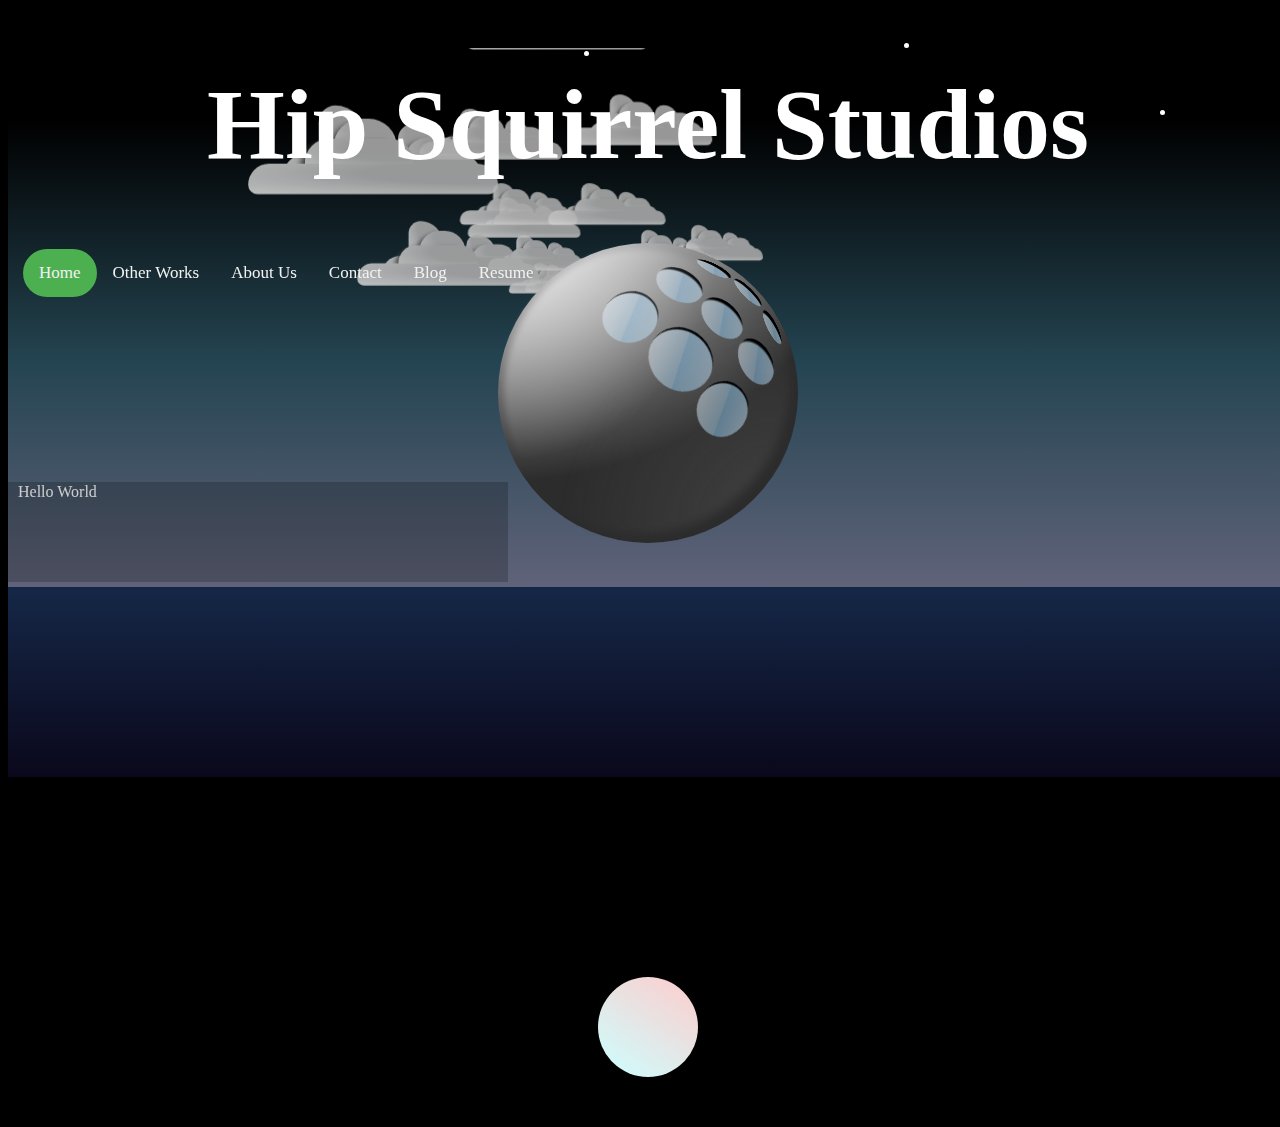
<file: index.html>
<!doctype html>
<html class="no-js" lang="en">
<head>
  <title>Hip Squirrel Studios</title>
<link rel="stylesheet" href="clouds.css">

<link rel="stylesheet" href="C:\Users\slwil\Downloads\bootstrap-4.5.0-dist\bootstrap-4.5.0-dist\css\bootstrap-grid.css">

  <link rel="stylesheet" href="Thing1.css">


<meta name="viewport" content="width=device-width, initial-scale=1, shrink-to-fit=no">

<style>
/*
.animation {
  width: 30px;
  height: 50px;
  position: relative;
  background-image: url("https://slwillson.files.wordpress.com/2019/03/image2-e1551643172470.jpg");
  animation-name: squirrel;
  animation-duration: 4s;
  animation-iteration-count: 1;
  animation-direction: alternate;
  background-size: contain;
  top: 150px;
  right: 10px;
  left: 60px;
  opacity: .7;
  margin: 0px;
}
*/
@keyframes squirrel {
  0%   {left:0px;}
  50%  {left:500px;}
  100% {left:200px;}

}

#div1 {

width: 500px;
height: 100px;
position: relative;
background-color: black;
opacity: .2;
bottom: 345px;
right:auto;
animation-name: squirrel;
animation-duration: 5s;

animation-fill-mode: forwards;


}

#div2 {
  padding-top: 15px;
  padding-right: 25px;
  padding-bottom: 15px;
  padding-left: 25px;
  margin-left: auto;
  margin-right: auto;
  font-family: "Times New Roman", Times, serif;
  overflow: visible;
}

</style>

<script>/* Toggle between adding and removing the "responsive" class to topnav when the user clicks on the icon */
function myFunction() {
  var x = document.getElementById("myTopnav");
  if (x.className === "topnav") {
    x.className += " responsive";
  } else {
    x.className = "topnav";
  }
}
</script>

</head>

<body class="container" class="container-fluid" class="container-sm" class="container-md" class="container-lg" class="container-xl">
  <header>
  <h1 class="container" class="container-fluid" class="container-sm" class="container-md" class="container-lg" class="container-xl">Hip Squirrel Studios</h1>

</header>


<div class="topnav" id="myTopnav" class="container" class="container-fluid" class="row" class="column-auto">
  <a href="index.html" class="active">Home</a>
  <a href="OtherWorks.html">Other Works</a>
  <a href="AboutMe.html">About Us</a>
  <a href="Contact.html">Contact</a>
  <a href="https://slwillson.wordpress.com/" target="_blank">Blog</a>
  <a href="https://linkedin.com/in/slwillson4/" target="_blank">Resume</a>
  <a href="javascript:void(0);" class="icon" onclick="myFunction()">
    <i class="fa fa-bars"></i>
  </a>
</div>

<div class="star-1 stars" class="container" class="container-fluid" class="container-sm" class="container-md" class="container-lg" class="container-xl"></div>
<div class="star-2 stars" class="container" class="container-fluid" class="container-sm" class="container-md" class="container-lg" class="container-xl"></div>
<div class="star-3 stars" class="container" class="container-fluid" class="container-sm" class="container-md" class="container-lg" class="container-xl"></div>
<section class="stage night sky"  class="container" class="container-fluid" class="container-sm" class="container-md" class="container-lg" class="container-xl">
  <figure class="meta">

    <figure class="balls">
      <figure class="r1 row">
        <span class="ball c1"></span>
        <span class="ball c2"></span>
        <span class="ball c3"></span>
      </figure>
      <figure class="r2 row">
        <span class="ball c1"></span>
        <span class="ball c2"></span>
        <span class="ball c3"></span>
      </figure>
      <figure class="r3 row">
        <span class="ball c1"></span>
        <span class="ball c2"></span>
        <span class="ball c3"></span>
      </figure>
    </figure>
  </figure>

    <div id='cloud1' class='cloud cloud1 container master'>
    <div class='cloud container minor front'>
      <div class='cloud contents front top'>&nbsp;</div>
      <div class='cloud contents front bottom'>&nbsp;</div>
    </div>
    <div class='cloud container minor main'>
      <div class='cloud contents main top'>&nbsp;</div>
      <div class='cloud contents main mid'>&nbsp;</div>
      <div class='cloud contents main bottom'>&nbsp;</div>
    </div>
    <div class='cloud contents body mid'>&nbsp;</div>
    <div class='cloud contents body bottom'>&nbsp;</div>
  </div>

  <div id="cloud2" class='cloud container master'>
    <div class='cloud container minor front'>
      <div class='cloud contents front top'>&nbsp;</div>
      <div class='cloud contents front bottom'>&nbsp;</div>
    </div>
    <div class='cloud container minor main'>
      <div class='cloud contents main top'>&nbsp;</div>
      <div class='cloud contents main mid'>&nbsp;</div>
      <div class='cloud contents main bottom'>&nbsp;</div>
    </div>
    <div class='cloud contents body mid'>&nbsp;</div>
    <div class='cloud contents body bottom'>&nbsp;</div>
  </div>

  <div id="cloud3" class='cloud container master'>
    <div class='cloud container minor front'>
      <div class='cloud contents front top'>&nbsp;</div>
      <div class='cloud contents front bottom'>&nbsp;</div>
    </div>
    <div class='cloud container minor main'>
      <div class='cloud contents main top'>&nbsp;</div>
      <div class='cloud contents main mid'>&nbsp;</div>
      <div class='cloud contents main bottom'>&nbsp;</div>
    </div>
    <div class='cloud contents body mid'>&nbsp;</div>
    <div class='cloud contents body bottom'>&nbsp;</div>
  </div>
  <div id="cloud4" class='cloud container master'>
    <div class='cloud container minor front'>
      <div class='cloud contents front top'>&nbsp;</div>
      <div class='cloud contents front bottom'>&nbsp;</div>
    </div>
    <div class='cloud container minor main'>
      <div class='cloud contents main top'>&nbsp;</div>
      <div class='cloud contents main mid'>&nbsp;</div>
      <div class='cloud contents main bottom'>&nbsp;</div>
    </div>
    <div class='cloud contents body mid'>&nbsp;</div>
    <div class='cloud contents body bottom'>&nbsp;</div>
  </div>
  <div id="cloud5" class='cloud container master'>
    <div class='cloud container minor front'>
      <div class='cloud contents front top'>&nbsp;</div>
      <div class='cloud contents front bottom'>&nbsp;</div>
    </div>
    <div class='cloud container minor main'>
      <div class='cloud contents main top'>&nbsp;</div>
      <div class='cloud contents main mid'>&nbsp;</div>
      <div class='cloud contents main bottom'>&nbsp;</div>
    </div>
    <div class='cloud contents body mid'>&nbsp;</div>
    <div class='cloud contents body bottom'>&nbsp;</div>
  </div>
  <div id="cloud6" class='cloud container master'>
    <div class='cloud container minor front'>
      <div class='cloud contents front top'>&nbsp;</div>
      <div class='cloud contents front bottom'>&nbsp;</div>
    </div>
    <div class='cloud container minor main'>
      <div class='cloud contents main top'>&nbsp;</div>
      <div class='cloud contents main mid'>&nbsp;</div>
      <div class='cloud contents main bottom'>&nbsp;</div>
    </div>
    <div class='cloud contents body mid'>&nbsp;</div>
    <div class='cloud contents body bottom'>&nbsp;</div>
  </div>
  <div id="cloud7" class='cloud container master'>
    <div class='cloud container minor front'>
      <div class='cloud contents front top'>&nbsp;</div>
      <div class='cloud contents front bottom'>&nbsp;</div>
    </div>
    <div class='cloud container minor main'>
      <div class='cloud contents main top'>&nbsp;</div>
      <div class='cloud contents main mid'>&nbsp;</div>
      <div class='cloud contents main bottom'>&nbsp;</div>
    </div>
    <div class='cloud contents body mid'>&nbsp;</div>
    <div class='cloud contents body bottom'>&nbsp;</div>
  </div>
  <div id="cloud8" class='cloud container master'>
    <div class='cloud container minor front'>
      <div class='cloud contents front top'>&nbsp;</div>
      <div class='cloud contents front bottom'>&nbsp;</div>
    </div>
    <div class='cloud container minor main'>
      <div class='cloud contents main top'>&nbsp;</div>
      <div class='cloud contents main mid'>&nbsp;</div>
      <div class='cloud contents main bottom'>&nbsp;</div>
    </div>
    <div class='cloud contents body mid'>&nbsp;</div>
    <div class='cloud contents body bottom'>&nbsp;</div>
  </div>
  <div id="cloud9" class='cloud container master'>
    <div class='cloud container minor front'>
      <div class='cloud contents front top'>&nbsp;</div>
      <div class='cloud contents front bottom'>&nbsp;</div>
    </div>
    <div class='cloud container minor main'>
      <div class='cloud contents main top'>&nbsp;</div>
      <div class='cloud contents main mid'>&nbsp;</div>
      <div class='cloud contents main bottom'>&nbsp;</div>
    </div>
    <div class='cloud contents body mid'>&nbsp;</div>
    <div class='cloud contents body bottom'>&nbsp;</div>
  </div>
  <div id="cloud10" class='cloud container master'>
    <div class='cloud container minor front'>
      <div class='cloud contents front top'>&nbsp;</div>
      <div class='cloud contents front bottom'>&nbsp;</div>
    </div>
    <div class='cloud container minor main'>
      <div class='cloud contents main top'>&nbsp;</div>
      <div class='cloud contents main mid'>&nbsp;</div>
      <div class='cloud contents main bottom'>&nbsp;</div>
    </div>
    <div class='cloud contents body mid'>&nbsp;</div>
    <div class='cloud contents body bottom'>&nbsp;</div>
  </div>
  <div id="cloud11" class='cloud container master'>
    <div class='cloud container minor front'>
      <div class='cloud contents front top'>&nbsp;</div>
      <div class='cloud contents front bottom'>&nbsp;</div>
    </div>
    <div class='cloud container minor main'>
      <div class='cloud contents main top'>&nbsp;</div>
      <div class='cloud contents main mid'>&nbsp;</div>
      <div class='cloud contents main bottom'>&nbsp;</div>
    </div>
    <div class='cloud contents body mid'>&nbsp;</div>
    <div class='cloud contents body bottom'>&nbsp;</div>
  </div>
  <div id="cloud12" class='cloud container master'>
    <div class='cloud container minor front'>
      <div class='cloud contents front top'>&nbsp;</div>
      <div class='cloud contents front bottom'>&nbsp;</div>
    </div>
    <div class='cloud container minor main'>
      <div class='cloud contents main top'>&nbsp;</div>
      <div class='cloud contents main mid'>&nbsp;</div>
      <div class='cloud contents main bottom'>&nbsp;</div>
    </div>
    <div class='cloud contents body mid'>&nbsp;</div>
    <div class='cloud contents body bottom'>&nbsp;</div>
  </div>
  <div id="cloud13" class='cloud container master'>
    <div class='cloud container minor front'>
      <div class='cloud contents front top'>&nbsp;</div>
      <div class='cloud contents front bottom'>&nbsp;</div>
    </div>
    <div class='cloud container minor main'>
      <div class='cloud contents main top'>&nbsp;</div>
      <div class='cloud contents main mid'>&nbsp;</div>
      <div class='cloud contents main bottom'>&nbsp;</div>
    </div>
    <div class='cloud contents body mid'>&nbsp;</div>
    <div class='cloud contents body bottom'>&nbsp;</div>
  </div>
  <div id="cloud14" class='cloud container master'>
    <div class='cloud container minor front'>
      <div class='cloud contents front top'>&nbsp;</div>
      <div class='cloud contents front bottom'>&nbsp;</div>
    </div>
    <div class='cloud container minor main'>
      <div class='cloud contents main top'>&nbsp;</div>
      <div class='cloud contents main mid'>&nbsp;</div>
      <div class='cloud contents main bottom'>&nbsp;</div>
    </div>
    <div class='cloud contents body mid'>&nbsp;</div>
    <div class='cloud contents body bottom'>&nbsp;</div>
  </div>
  <div id="cloud15" class='cloud container master'>
    <div class='cloud container minor front'>
      <div class='cloud contents front top'>&nbsp;</div>
      <div class='cloud contents front bottom'>&nbsp;</div>
    </div>
    <div class='cloud container minor main'>
      <div class='cloud contents main top'>&nbsp;</div>
      <div class='cloud contents main mid'>&nbsp;</div>
      <div class='cloud contents main bottom'>&nbsp;</div>
    </div>
    <div class='cloud contents body mid'>&nbsp;</div>
    <div class='cloud contents body bottom'>&nbsp;</div>
  </div>
  <div id="cloud16" class='cloud container master'>
    <div class='cloud container minor front'>
      <div class='cloud contents front top'>&nbsp;</div>
      <div class='cloud contents front bottom'>&nbsp;</div>
    </div>
    <div class='cloud container minor main'>
      <div class='cloud contents main top'>&nbsp;</div>
      <div class='cloud contents main mid'>&nbsp;</div>
      <div class='cloud contents main bottom'>&nbsp;</div>
    </div>
    <div class='cloud contents body mid'>&nbsp;</div>
    <div class='cloud contents body bottom'>&nbsp;</div>
  </div>
  <div id="cloud17" class='cloud container master'>
    <div class='cloud container minor front'>
      <div class='cloud contents front top'>&nbsp;</div>
      <div class='cloud contents front bottom'>&nbsp;</div>
    </div>
    <div class='cloud container minor main'>
      <div class='cloud contents main top'>&nbsp;</div>
      <div class='cloud contents main mid'>&nbsp;</div>
      <div class='cloud contents main bottom'>&nbsp;</div>
    </div>
    <div class='cloud contents body mid'>&nbsp;</div>
    <div class='cloud contents body bottom'>&nbsp;</div>
  </div>
  <div id="cloud18" class='cloud container master'>
    <div class='cloud container minor front'>
      <div class='cloud contents front top'>&nbsp;</div>
      <div class='cloud contents front bottom'>&nbsp;</div>
    </div>
    <div class='cloud container minor main'>
      <div class='cloud contents main top'>&nbsp;</div>
      <div class='cloud contents main mid'>&nbsp;</div>
      <div class='cloud contents main bottom'>&nbsp;</div>
    </div>
    <div class='cloud contents body mid'>&nbsp;</div>
    <div class='cloud contents body bottom'>&nbsp;</div>
  </div>
  <div id="cloud19" class='cloud container master'>
    <div class='cloud container minor front'>
      <div class='cloud contents front top'>&nbsp;</div>
      <div class='cloud contents front bottom'>&nbsp;</div>
    </div>
    <div class='cloud container minor main'>
      <div class='cloud contents main top'>&nbsp;</div>
      <div class='cloud contents main mid'>&nbsp;</div>
      <div class='cloud contents main bottom'>&nbsp;</div>
    </div>
    <div class='cloud contents body mid'>&nbsp;</div>
    <div class='cloud contents body bottom'>&nbsp;</div>
  </div>
  <div id='cloud21' class='cloud cloud1 container master'>
    <div class='cloud container minor front'>
      <div class='cloud contents front top'>&nbsp;</div>
      <div class='cloud contents front bottom'>&nbsp;</div>
    </div>
    <div class='cloud container minor main'>
      <div class='cloud contents main top'>&nbsp;</div>
      <div class='cloud contents main mid'>&nbsp;</div>
      <div class='cloud contents main bottom'>&nbsp;</div>
    </div>
    <div class='cloud contents body mid'>&nbsp;</div>
    <div class='cloud contents body bottom'>&nbsp;</div>
  </div>

  <div id="cloud22" class='cloud container master'>
    <div class='cloud container minor front'>
      <div class='cloud contents front top'>&nbsp;</div>
      <div class='cloud contents front bottom'>&nbsp;</div>
    </div>
    <div class='cloud container minor main'>
      <div class='cloud contents main top'>&nbsp;</div>
      <div class='cloud contents main mid'>&nbsp;</div>
      <div class='cloud contents main bottom'>&nbsp;</div>
    </div>
    <div class='cloud contents body mid'>&nbsp;</div>
    <div class='cloud contents body bottom'>&nbsp;</div>
  </div>

  <div id="cloud23" class='cloud container master'>
    <div class='cloud container minor front'>
      <div class='cloud contents front top'>&nbsp;</div>
      <div class='cloud contents front bottom'>&nbsp;</div>
    </div>
    <div class='cloud container minor main'>
      <div class='cloud contents main top'>&nbsp;</div>
      <div class='cloud contents main mid'>&nbsp;</div>
      <div class='cloud contents main bottom'>&nbsp;</div>
    </div>
    <div class='cloud contents body mid'>&nbsp;</div>
    <div class='cloud contents body bottom'>&nbsp;</div>
  </div>
  <div id="cloud24" class='cloud container master'>
    <div class='cloud container minor front'>
      <div class='cloud contents front top'>&nbsp;</div>
      <div class='cloud contents front bottom'>&nbsp;</div>
    </div>
    <div class='cloud container minor main'>
      <div class='cloud contents main top'>&nbsp;</div>
      <div class='cloud contents main mid'>&nbsp;</div>
      <div class='cloud contents main bottom'>&nbsp;</div>
    </div>
    <div class='cloud contents body mid'>&nbsp;</div>
    <div class='cloud contents body bottom'>&nbsp;</div>
  </div>
  <div id="cloud25" class='cloud container master'>
    <div class='cloud container minor front'>
      <div class='cloud contents front top'>&nbsp;</div>
      <div class='cloud contents front bottom'>&nbsp;</div>
    </div>
    <div class='cloud container minor main'>
      <div class='cloud contents main top'>&nbsp;</div>
      <div class='cloud contents main mid'>&nbsp;</div>
      <div class='cloud contents main bottom'>&nbsp;</div>
    </div>
    <div class='cloud contents body mid'>&nbsp;</div>
    <div class='cloud contents body bottom'>&nbsp;</div>
  </div>
  <div id="cloud26" class='cloud container master'>
    <div class='cloud container minor front'>
      <div class='cloud contents front top'>&nbsp;</div>
      <div class='cloud contents front bottom'>&nbsp;</div>
    </div>
    <div class='cloud container minor main'>
      <div class='cloud contents main top'>&nbsp;</div>
      <div class='cloud contents main mid'>&nbsp;</div>
      <div class='cloud contents main bottom'>&nbsp;</div>
    </div>
    <div class='cloud contents body mid'>&nbsp;</div>
    <div class='cloud contents body bottom'>&nbsp;</div>
  </div>
  <div id="cloud27" class='cloud container master'>
    <div class='cloud container minor front'>
      <div class='cloud contents front top'>&nbsp;</div>
      <div class='cloud contents front bottom'>&nbsp;</div>
    </div>
    <div class='cloud container minor main'>
      <div class='cloud contents main top'>&nbsp;</div>
      <div class='cloud contents main mid'>&nbsp;</div>
      <div class='cloud contents main bottom'>&nbsp;</div>
    </div>
    <div class='cloud contents body mid'>&nbsp;</div>
    <div class='cloud contents body bottom'>&nbsp;</div>
  </div>
  <div id="cloud28" class='cloud container master'>
    <div class='cloud container minor front'>
      <div class='cloud contents front top'>&nbsp;</div>
      <div class='cloud contents front bottom'>&nbsp;</div>
    </div>
    <div class='cloud container minor main'>
      <div class='cloud contents main top'>&nbsp;</div>
      <div class='cloud contents main mid'>&nbsp;</div>
      <div class='cloud contents main bottom'>&nbsp;</div>
    </div>
    <div class='cloud contents body mid'>&nbsp;</div>
    <div class='cloud contents body bottom'>&nbsp;</div>
  </div>
  <div id="cloud29" class='cloud container master'>
    <div class='cloud container minor front'>
      <div class='cloud contents front top'>&nbsp;</div>
      <div class='cloud contents front bottom'>&nbsp;</div>
    </div>
    <div class='cloud container minor main'>
      <div class='cloud contents main top'>&nbsp;</div>
      <div class='cloud contents main mid'>&nbsp;</div>
      <div class='cloud contents main bottom'>&nbsp;</div>
    </div>
    <div class='cloud contents body mid'>&nbsp;</div>
    <div class='cloud contents body bottom'>&nbsp;</div>
  </div>
  <div id="cloud20" class='cloud container master'>
    <div class='cloud container minor front'>
      <div class='cloud contents front top'>&nbsp;</div>
      <div class='cloud contents front bottom'>&nbsp;</div>
    </div>
    <div class='cloud container minor main'>
      <div class='cloud contents main top'>&nbsp;</div>
      <div class='cloud contents main mid'>&nbsp;</div>
      <div class='cloud contents main bottom'>&nbsp;</div>
    </div>
    <div class='cloud contents body mid'>&nbsp;</div>
    <div class='cloud contents body bottom'>&nbsp;</div>
  </div>
</section>
<p class="ontop">Hello World</p>
<div id="div1"></div>


<div id="ball" class="container" class="container-fluid" class="container-sm" class="container-md" class="container-lg" class="container-xl"></div>




<script src="https://code.jquery.com/jquery-3.5.1.slim.min.js" integrity="sha384-DfXdz2htPH0lsSSs5nCTpuj/zy4C+OGpamoFVy38MVBnE+IbbVYUew+OrCXaRkfj" crossorigin="anonymous"></script>
<script src="https://cdn.jsdelivr.net/npm/popper.js@1.16.0/dist/umd/popper.min.js" integrity="sha384-Q6E9RHvbIyZFJoft+2mJbHaEWldlvI9IOYy5n3zV9zzTtmI3UksdQRVvoxMfooAo" crossorigin="anonymous"></script>
<script src="https://stackpath.bootstrapcdn.com/bootstrap/4.5.0/js/bootstrap.min.js" integrity="sha384-OgVRvuATP1z7JjHLkuOU7Xw704+h835Lr+6QL9UvYjZE3Ipu6Tp75j7Bh/kR0JKI" crossorigin="anonymous"></script>

</body>
</html>
</file>
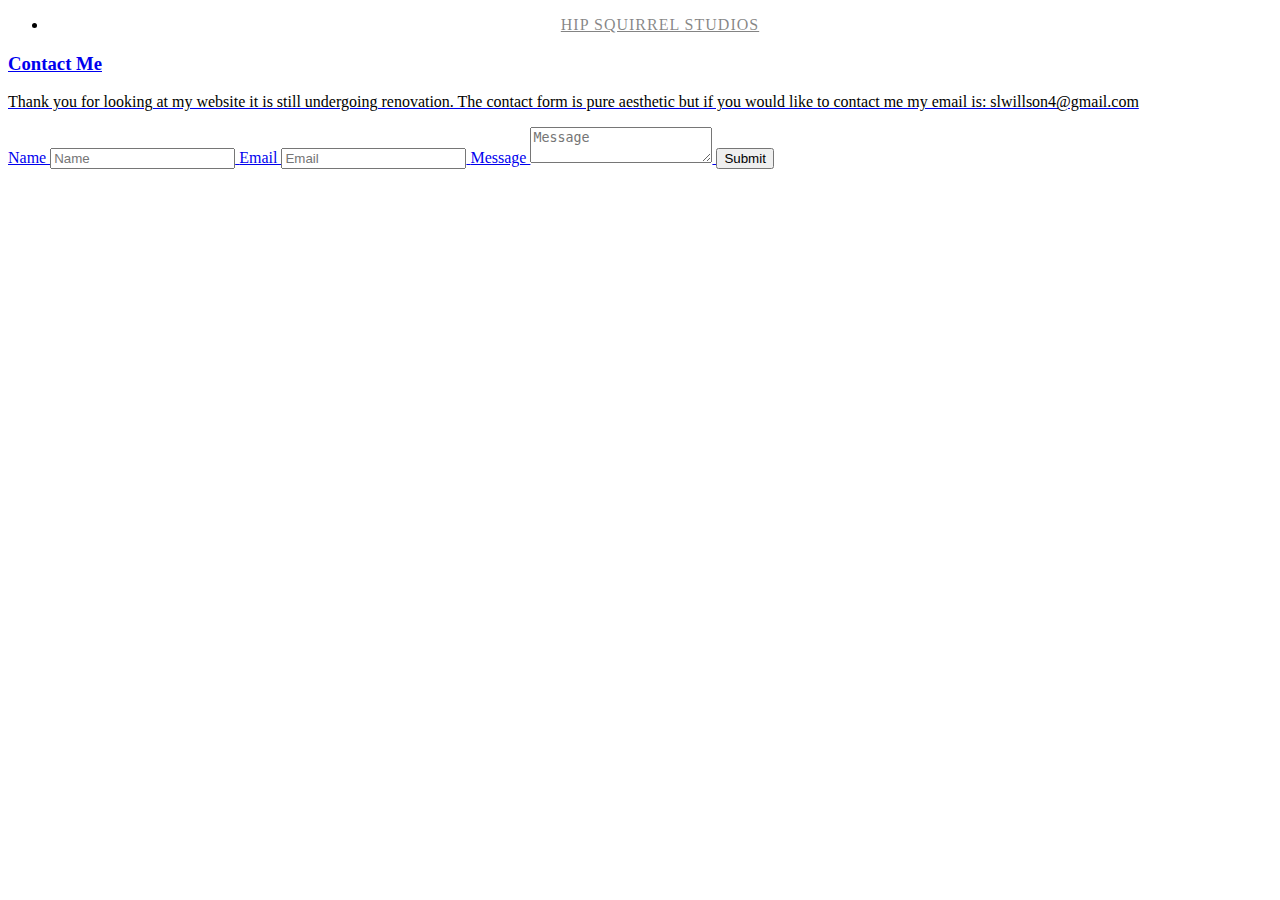
<file: Contact.html>
<!doctype html>
<html class="no-js" lang="en">
  <head>
    <title>Hip Squirrel Studios</title>
    <meta charset="utf-8" />
    <meta name="viewport" content="width=device-width, initial-scale=1.0" />
    <title>Hip Squirrel Studios</title>
   <link rel="stylesheet"
      href="https://dhbhdrzi4tiry.cloudfront.net/cdn/sites/foundation.min.css">

    <!--internale stylesheets-->
    <style>
      .menu-hover-lines {
  text-align: center;
  text-transform: uppercase;
  font-weight: 500;
  letter-spacing: 1px;
  transition: all 0.35s ease;
}
.menu-hover-lines li a {
  padding: 0.75rem 0;
  color: rgba(10, 10, 10, 0.5);
  position: relative;
  margin-left: 1rem;
}
.menu-hover-lines li:first-child a {
  margin-left: 0;
}
.menu-hover-lines li.active > a {
  background-color: transparent;
}
.menu-hover-lines a:before,
.menu-hover-lines a::after {
  height: 3px;
  position: absolute;
  content: '';
  transition: all 0.35s ease;
  background-color: #1779ba;
  width: 0;
}
.menu-hover-lines a::before {
  top: 0;
  left: 0;
}
.menu-hover-lines a::after {
  bottom: 0;
  right: 0;
}
.menu-hover-lines a:hover,
.menu-hover-lines li.active > a {
  color: #0a0a0a;
  transition: all 0.35s ease;
}
.menu-hover-lines a:hover::before,
.menu-hover-lines .active a::before,
.menu-hover-lines a:hover::after,
.menu-hover-lines .active a::after {
  width: 100%;
}
p {
  color: black;
}

.animation {
  width: 30px;
  height: 50px;
  position: relative;
  background-image: url("https://slwillson.files.wordpress.com/2019/03/image2-e1551643172470.jpg");
  animation-name: example;
  animation-duration: 4s;
  animation-iteration-count: infinite;
  animation-direction: alternate;
  background-size: contain;
  top: 150px;
  right: 10px;
  /* left: 60px; */
  opacity: .6;
  margin: 0px;
}

@keyframes example {
  0%   {left:0px;}
  50%  {left:200px;}
  100% {left:0px;}
}

    </style>
<!-- end of internal style sheets-->
  </head>
  <body>

    <!-- Start Top Bar -->
    <div class="top-bar">
      <div class="top-bar-left">
        <ul class="menu menu-hover-lines">
          <li><a href="index.html">Hip Squirrel Studios</li>
        </ul>
      </div>
      <div class="top-bar-right">
        <!-- <ul class="menu menu-hover-lines">
          <li><a href="Contact.html">Contact</a></li>
          <li><a href="CaseStudies.html">Case Studies</a></li>
          <li><a href="OtherWorks.html">Other Works</a></li>
          <li><a href="AboutMe.html">About me</a></li>
        </ul> -->
      </div>
    </div>
    <!-- End Top Bar -->
     <!-- Begin PHP -->
<!--<main>
    <form method="post" action="contactform.php">
        <label>Name:</label>
        <input name="sender">
        <label>Email address:</label>
        <input name="senderEmail">
        <label>Message:</label>
        <textarea rows="5" cols="20" name="message"></textarea>
        <input type="submit" name="submit">
    </form>
 </main>  -->
     <!-- End PHP -->
<div class="background">
  <div class="row">
    <div class="medium-6 columns">
<h3>Contact Me</h3>
<p>Thank you for looking at my website it is still undergoing renovation. The contact form is pure aesthetic but if you would like to contact me my email is: slwillson4@gmail.com</p>
    </div>
        <div class="medium-6 columns">
           <!-- Begin PHP -->
          <?php require 'contactform.php';
#Use require when file is required
#Use include when the file is not required and application should continue when file is not found.
?>

<form class="contact-form" action="contactform.php" method="post">
<label>Name
<input type="text" placeholder="Name">
</label>
<label>Email
<input type="text" placeholder="Email">
</label>
<label>
Message
<textarea placeholder="Message"></textarea>
</label>
<input type="submit" class="button expanded" value="Submit">
</form>

           <!-- End PHP -->
        </div>
    </div>
</div>
<script src="https://code.jquery.com/jquery-2.1.4.min.js"></script>
<script src="https://dhbhdrzi4tiry.cloudfront.net/cdn/sites/foundation.js"></script>
<script>
      $(document).foundation();
    </script>
    <div id="div1">
    </div>

  </body>
</html>
</file>
<file: clouds.css>
body {
  background: black;
  height: 100%;
  width: 100%;
}

.stage {
  position: absolute;
  top: 0px;
  left: 0px;
  margin: 0px;
  padding: 0px;
  width: 100%;
  height: 100%;
  -webkit-perspective: 700px;
  -webkit-perspective-origin: 50% 50%;
  margin: 0 auto;
  background: -webkit-linear-gradient(90deg, #606379, #244451 10%, #000000 70%);
}

@-webkit-keyframes metaball {
  0% {
    -webkit-transform: translate3d(0%, 65%, 0px);
  }
  50% {
    -webkit-transform: translate3d(0%, 70%, 0px);
  }
  100% {
    -webkit-transform: translate3d(0%, 65%, 0px);
  }
}
.meta {
  position: relative;
  top: 0px;
  left: 0px;
  margin: 0px;
  padding: 0px;
  /*background: -webkit-radial-gradient(
      2% -54%, circle cover,
      #fcfcfc,
      #efeff1 73%,
      #3c3c3c 100%);*/
  background: -webkit-radial-gradient(2% -54%, circle cover, #fcfcfc 22%, #efeff1 22%, #2c2c2c 73%);
  height: 300px;
  width: 300px;
  border-radius: 50%;
  margin: 0px auto;
  -webkit-transform: translate3d(0%, 65%, 0px);
  z-index: -100;
  -webkit-animation: metaball 15s ease-in-out infinite;
}
.meta:before {
  content: "";
  position: absolute;
  bottom: 3%;
  right: 3%;
  width: 100%;
  height: 100%;
  border-radius: 50%;
  background: -webkit-radial-gradient(100% 100%, circle cover, rgba(127, 127, 127, 0.25), rgba(127, 127, 127, 0.2) 14%, rgba(127, 127, 127, 0) 54%);
  -webkit-filter: blur(5px);
}
.meta:after {
  content: "";
  position: absolute;
  top: 2%;
  left: 2%;
  width: 90%;
  height: 95%;
  border-radius: 50%;
  background: -webkit-radial-gradient(0% 0%, circle cover, rgba(255, 255, 255, 0.5), rgba(255, 255, 255, 0.5) 14%, rgba(255, 255, 255, 0) 54%);
  -webkit-filter: blur(3px);
}
.meta .balls {
  position: absolute;
  top: 0px;
  left: 0px;
  margin: 0px;
  padding: 0px;
  width: 50%;
  height: 50%;
  -webkit-transform-origin: 75px 150px;
  -webkit-transform: translate3d(75px, 0px, 0) rotate3d(0, 0, 1, 45deg);
}
.meta .balls .row {
  width: 100%;
  height: 31.5%;
  top: 0px;
  left: 0px;
  margin: 0px;
  padding: 0px;
  margin-bottom: 2.75%;
}
.meta .balls .row:last-child {
  margin: 0px;
}
.meta .balls .ball {
  display: inline-block;
  background: -webkit-linear-gradient(25deg, rgba(235, 241, 246, 0.5) 0%, rgba(171, 211, 238, 0.5) 50%, rgba(137, 195, 235, 0.5) 51%, rgba(213, 235, 251, 0.5) 100%);
  height: 100%;
  width: 31.5%;
  margin: 0px;
  border-radius: 50%;
}
.meta .balls .ball:after {
  content: "";
  position: absolute;
  top: 0;
  left: 0;
  width: 99%;
  height: 99%;
  border-radius: 50%;
  background: -webkit-radial-gradient(52% 55%, circle cover, rgba(255, 255, 255, 0) 66%, black 69%);
}
.meta .balls .r1 {
  -webkit-transform: scale3d(0.8, 0.8, 1) translate3d(0px, -10px, 0px);
}
.meta .balls .r1 .ball:after {
  content: "";
  position: absolute;
  top: 0;
  left: 0;
  width: 99%;
  height: 99%;
  border-radius: 50%;
  background: -webkit-radial-gradient(52% 86%, circle cover, rgba(255, 255, 255, 0) 55%, black 63%);
}
.meta .balls .r1 .c1 {
  -webkit-transform: rotate3d(90, -30, 0, -75deg);
}
.meta .balls .r1 .c2 {
  -webkit-transform: rotate3d(90, 0, 0, -75deg) translate3d(0px, -35px, 0px);
}
.meta .balls .r1 .c3 {
  -webkit-transform: rotate3d(90, 30, 0, -75deg);
}
.meta .balls .r2 {
  -webkit-transform: scale3d(1.05, 1.05, 1) translate3d(0, -22px, 0);
}
.meta .balls .r2 .ball:after {
  content: "";
  position: absolute;
  top: 0;
  left: 0;
  width: 99%;
  height: 99%;
  border-radius: 50%;
  background: -webkit-radial-gradient(55% 68%, circle cover, rgba(255, 255, 255, 0) 63%, black 70%);
}
.meta .balls .r2 .c1 {
  -webkit-transform: rotate3d(90, -30, 0, -50deg);
}
.meta .balls .r2 .c2 {
  -webkit-transform: rotate3d(90, 0, 0, -50deg) translate3d(0px, -10px, 0px);
}
.meta .balls .r2 .c3 {
  -webkit-transform: rotate3d(90, 30, 0, -50deg);
}
.meta .balls .r3 {
  -webkit-transform: scale3d(1.2, 1.2, 1) translate3d(0, -15px, 0);
}
.meta .balls .r3 .c1 {
  -webkit-transform: rotate3d(45, -90, 0, -25deg) translate3d(-4px, 0, 0);
}
.meta .balls .r3 .c2 {
  -webkit-transform: rotate3d(90, 0, 0, -25deg) translate3d(0px, -5px, 0px) scale3d(1.2, 1.2, 1);
}
.meta .balls .r3 .c3 {
  -webkit-transform: rotate3d(45, 90, 0, -25deg) translate3d(2px, 0, 0);
}

.sky {
  position: relative;
  background-color: #2b81af;
  overflow: hidden;
  margin: 0;
  padding: 0;
  width: 100%;
  height: 729px;
  z-index: -999999;
  -webkit-perspective: 333px;
  -webkit-perspective-origin: 50% 66%;
}

.day.sky {
  background-image: -moz-linear-gradient(100% 100% 90deg, #d5d7ef, #6dcff6 10%, #2b81af 70%);
  background-image: -webkit-gradient(linear, 0% 100%, 0% 0%, from(#d5d7ef), color-stop(10%, #6dcff6), color-stop(70%, #2b81af));
}

.night.sky {
  background-color: #0a081c;
  background-image: -moz-linear-gradient(100% 100% 90deg, #606379, #244451 9%, #000000 70%);
  background-image: -webkit-linear-gradient(top, black 10%, #244451 43%, #606379 74%, #152747 66%, #0a081c 100%);
}

div.cloud {
  margin: 0;
  padding: 0;
  border: 0;
  outline: 0;
}
div.cloud.contents {
  background-color: #fff;
  position: relative;
  border-radius: 55px 30px 0 0;
  -moz-border-radius: 55px 30px 0 0;
  -webkit-border-top-left-radius: 55px;
  -webkit-border-top-right-radius: 30px;
  -webkit-border-bottom-left-radius: 0;
  -webkit-border-bottom-right-radius: 0;
  -moz-box-shadow: 7px 7px 11px #3c3c3c;
  -webkit-box-shadow: 7px 7px 11px #3c3c3c;
}
div.cloud.top, div.cloud.container.minor.main .top {
  height: 76px;
  width: 65px;
  -moz-box-shadow: 0 0 0 0;
  -webkit-box-shadow: 0 0 0 0;
  box-shadow: 0 0 0 0;
}
div.cloud.mid, div.cloud.container.minor.main .mid {
  height: 50px;
  width: 75px;
}
div.cloud.bottom, div.cloud.container.minor.main .bottom {
  height: 56px;
  width: 100px;
  -moz-border-radius: 55px 55px 25px 25px;
  border-radius: 55px 55px 25px 25px;
  -webkit-border-top-left-radius: 55px;
  -webkit-border-top-right-radius: 55px;
  -webkit-border-bottom-left-radius: 25px;
  -webkit-border-bottom-right-radius: 25px;
  -moz-box-shadow: 7px 7px 11px #3c3c3c;
  -webkit-box-shadow: 7px 7px 11px #3c3c3c;
  box-shadow: 7px 7px 11px #3c3c3c;
}
div.cloud.container {
  background-color: transparent;
  position: relative;
}
div.cloud.container.master {
  height: 200px;
  width: 400px;
  position: absolute !important;
  -webkit-transform: rotateX(180deg) rotateY(180deg);
  opacity: 0.9;
}
div.cloud.container.minor {
  /* CLOUD FRONT */
  /* CLOUD MAIN */
}
div.cloud.container.minor.front {
  height: 75px;
  width: 100px;
  top: 25px;
  left: 50px;
}
div.cloud.container.minor.front .top {
  top: 8px;
  left: 45px;
}
div.cloud.container.minor.front .bottom {
  top: -47px;
  left: 0px;
}
div.cloud.container.minor.main {
  height: 100px;
  width: 200px;
  top: -75px;
  left: 127px;
}
div.cloud.container.minor.main .top {
  top: 3px;
  left: 85px;
  width: 75px;
}
div.cloud.container.minor.main .mid {
  left: 35px;
  top: -52px;
  width: 101px;
  -moz-border-radius: 55px 45px 0 0;
  border-radius: 45px 45px 0 0;
  -webkit-border-top-left-radius: 45px;
  -webkit-border-top-right-radius: 45px;
  -webkit-border-bottom-left-radius: 0;
  -webkit-border-bottom-right-radius: 0;
}
div.cloud.container.minor.main .bottom {
  left: 8px;
  top: -70px;
  width: 174px;
  z-index: 25;
}
div.cloud.body.mid, div.cloud.container.minor.main .body.mid {
  height: 38px;
  width: 320px;
  top: -95px;
  left: 25px;
  -moz-border-radius: 55px 55px 0 0;
  border-radius: 49px 49px 0 0;
  -webkit-border-top-left-radius: 49px;
  -webkit-border-top-right-radius: 49px;
  -webkit-border-bottom-left-radius: 0;
  -webkit-border-bottom-right-radius: 0;
  -moz-box-shadow: 0 0 0 0;
  -webkit-box-shadow: 0 0 0 0;
  box-shadow: 0 0 0 0;
}
div.cloud.body.bottom, div.cloud.container.minor.main .body.bottom {
  height: 49px;
  width: 400px;
  top: -117px;
  left: 0px;
  -moz-box-shadow: 0 0 0 0;
  -webkit-box-shadow: 0 0 0 0;
  box-shadow: 0 0 0 0;
  z-index: 30;
}

.day div.cloud.contents {
  background: -moz-radial-gradient(35px 15px, white 35%, lightGrey) repeat scroll 0 0 transparent;
  background: -webkit-gradient(radial, 6% 31%, 43, 29% 11%, 195.5, from(white), to(lightGrey));
}
.day div.cloud.body.bottom, .day div.cloud.container.minor.main .body.bottom, div.cloud.container.minor.main .day .body.bottom {
  background-image: -moz-linear-gradient(100% 100% 90deg, #3c3c3c, #c3c3c3 15%, #ffffff 40%);
  background-image: -webkit-gradient(linear, 0% 0%, 0% 100%, from(rgba(255, 255, 255, 0)), to(#c3c3c3)), -webkit-gradient(radial, 21% 43, 47, 20 20, 398.5, from(white), to(lightGrey));
}

.night div.cloud.contents {
  background: -moz-radial-gradient(35px 15px, darkGrey 35%, lightGrey) repeat scroll 0 0 transparent;
  background: -webkit-radial-gradient(35px 15px, darkGrey 35%, lightGrey) repeat scroll 0 0 transparent;
}
.night div.cloud.body.bottom, .night div.cloud.container.minor.main .body.bottom, div.cloud.container.minor.main .night .body.bottom {
  background-image: -moz-linear-gradient(100% 100% 90deg, #c3c3c3, #777 15%, #3c3c3c 40%);
  background-image: -webkit-linear-gradient(100% 100% 90deg, #c3c3c3, #777 15%, #3c3c3c 40%);
}

#cloud1 {
  -webkit-transform: translate3d(0px, -500px, 100px) rotateY(180deg);
  z-index: 100;
  animation-delay: 11s;
  -webkit-animation: cloud1 40s ease-out infinite;
}

@-webkit-keyframes cloud1 {
  from {
    -webkit-transform: translate3d(-1200px, -500px, 100px) rotateY(180deg);
  }
  to {
    -webkit-transform: translate3d(2400px, -500px, 250px) rotateY(180deg);
  }
}
#cloud2 {
  -webkit-transform: translate3d(0px, -500px, -200px) rotateY(180deg);
  z-index: -200;
  animation-delay: 14s;
  -webkit-animation: cloud2 40s ease-out infinite;
}

@-webkit-keyframes cloud2 {
  from {
    -webkit-transform: translate3d(-1200px, -500px, -200px) rotateY(180deg);
  }
  to {
    -webkit-transform: translate3d(2400px, -500px, -500px) rotateY(180deg);
  }
}
#cloud3 {
  -webkit-transform: translate3d(0px, -500px, -400px) rotateY(180deg);
  z-index: -400;
  animation-delay: 4s;
  -webkit-animation: cloud3 40s ease-out infinite;
}

@-webkit-keyframes cloud3 {
  from {
    -webkit-transform: translate3d(-1200px, -500px, -400px) rotateY(180deg);
  }
  to {
    -webkit-transform: translate3d(2400px, -500px, -1000px) rotateY(180deg);
  }
}
#cloud4 {
  -webkit-transform: translate3d(0px, -1000px, -600px) rotateY(180deg);
  z-index: -600;
  animation-delay: 7s;
  -webkit-animation: cloud4 60s ease-out infinite;
}

@-webkit-keyframes cloud4 {
  from {
    -webkit-transform: translate3d(-1800px, -1000px, -600px) rotateY(180deg);
  }
  to {
    -webkit-transform: translate3d(3600px, -1000px, -1500px) rotateY(180deg);
  }
}
#cloud5 {
  -webkit-transform: translate3d(0px, -1000px, -800px) rotateY(180deg);
  z-index: -800;
  animation-delay: 13s;
  -webkit-animation: cloud5 80s ease-out infinite;
}

@-webkit-keyframes cloud5 {
  from {
    -webkit-transform: translate3d(-2400px, -1000px, -800px) rotateY(180deg);
  }
  to {
    -webkit-transform: translate3d(4800px, -1000px, -2000px) rotateY(180deg);
  }
}
#cloud6 {
  -webkit-transform: translate3d(0px, -1000px, -1000px) rotateY(180deg);
  z-index: -1000;
  animation-delay: 8s;
  -webkit-animation: cloud6 100s ease-out infinite;
}

@-webkit-keyframes cloud6 {
  from {
    -webkit-transform: translate3d(-3000px, -1000px, -1000px) rotateY(180deg);
  }
  to {
    -webkit-transform: translate3d(6000px, -1000px, -2500px) rotateY(180deg);
  }
}
#cloud7 {
  -webkit-transform: translate3d(0px, -1050px, -1200px) rotateY(180deg);
  z-index: -1200;
  animation-delay: 4s;
  -webkit-animation: cloud7 120s ease-out infinite;
}

@-webkit-keyframes cloud7 {
  from {
    -webkit-transform: translate3d(-3600px, -1050px, -1200px) rotateY(180deg);
  }
  to {
    -webkit-transform: translate3d(7200px, -1050px, -3000px) rotateY(180deg);
  }
}
#cloud8 {
  -webkit-transform: translate3d(0px, -1200px, -1400px) rotateY(180deg);
  z-index: -1400;
  animation-delay: 6s;
  -webkit-animation: cloud8 140s ease-out infinite;
}

@-webkit-keyframes cloud8 {
  from {
    -webkit-transform: translate3d(-4200px, -1200px, -1400px) rotateY(180deg);
  }
  to {
    -webkit-transform: translate3d(8400px, -1200px, -3500px) rotateY(180deg);
  }
}
#cloud9 {
  -webkit-transform: translate3d(0px, -1000px, -40px) rotateY(180deg);
  z-index: -40;
  animation-delay: 8s;
  -webkit-animation: cloud9 40s ease-out infinite;
}

@-webkit-keyframes cloud9 {
  from {
    -webkit-transform: translate3d(-1200px, -1000px, -40px) rotateY(180deg);
  }
  to {
    -webkit-transform: translate3d(2400px, -1000px, -100px) rotateY(180deg);
  }
}
#cloud10 {
  -webkit-transform: translate3d(0px, -1010px, -140px) rotateY(180deg);
  z-index: -140;
  animation-delay: 15s;
  -webkit-animation: cloud10 56s ease-out infinite;
}

@-webkit-keyframes cloud10 {
  from {
    -webkit-transform: translate3d(-1680px, -1010px, -140px) rotateY(180deg);
  }
  to {
    -webkit-transform: translate3d(3360px, -1010px, -350px) rotateY(180deg);
  }
}
#cloud11 {
  -webkit-transform: translate3d(0px, -1000px, -850px) rotateY(180deg);
  z-index: -850;
  animation-delay: 10s;
  -webkit-animation: cloud11 85s ease-out infinite;
}

@-webkit-keyframes cloud11 {
  from {
    -webkit-transform: translate3d(-2550px, -1000px, -850px) rotateY(180deg);
  }
  to {
    -webkit-transform: translate3d(5100px, -1000px, -2125px) rotateY(180deg);
  }
}
#cloud12 {
  -webkit-transform: translate3d(0px, -1000px, -2400px) rotateY(180deg);
  z-index: -2400;
  animation-delay: 3s;
  -webkit-animation: cloud12 240s ease-out infinite;
}

@-webkit-keyframes cloud12 {
  from {
    -webkit-transform: translate3d(-7200px, -1000px, -2400px) rotateY(180deg);
  }
  to {
    -webkit-transform: translate3d(14400px, -1000px, -6000px) rotateY(180deg);
  }
}
#cloud13 {
  -webkit-transform: translate3d(0px, -1000px, -1900px) rotateY(180deg);
  z-index: -1900;
  animation-delay: 15s;
  -webkit-animation: cloud13 190s ease-out infinite;
}

@-webkit-keyframes cloud13 {
  from {
    -webkit-transform: translate3d(-5700px, -1000px, -1900px) rotateY(180deg);
  }
  to {
    -webkit-transform: translate3d(11400px, -1000px, -4750px) rotateY(180deg);
  }
}
#cloud14 {
  -webkit-transform: translate3d(0px, -1000px, -1500px) rotateY(180deg);
  z-index: -1500;
  animation-delay: 14s;
  -webkit-animation: cloud14 150s ease-out infinite;
}

@-webkit-keyframes cloud14 {
  from {
    -webkit-transform: translate3d(-4500px, -1000px, -1500px) rotateY(180deg);
  }
  to {
    -webkit-transform: translate3d(9000px, -1000px, -3750px) rotateY(180deg);
  }
}
#cloud15 {
  -webkit-transform: translate3d(0px, -1000px, -2200px) rotateY(180deg);
  z-index: -2200;
  animation-delay: 2s;
  -webkit-animation: cloud15 220s ease-out infinite;
}

@-webkit-keyframes cloud15 {
  from {
    -webkit-transform: translate3d(-6600px, -1000px, -2200px) rotateY(180deg);
  }
  to {
    -webkit-transform: translate3d(13200px, -1000px, -5500px) rotateY(180deg);
  }
}
#cloud16 {
  -webkit-transform: translate3d(500px, -1020px, -1000px) rotateY(180deg);
  z-index: -1000;
  animation-delay: 11s;
  -webkit-animation: cloud16 150s ease-out infinite;
}

@-webkit-keyframes cloud16 {
  from {
    -webkit-transform: translate3d(-3500px, -1020px, -1000px) rotateY(180deg);
  }
  to {
    -webkit-transform: translate3d(5500px, -1020px, -2500px) rotateY(180deg);
  }
}
#cloud17 {
  -webkit-transform: translate3d(220px, -1020px, -1200px) rotateY(180deg);
  z-index: -1200;
  animation-delay: 5s;
  -webkit-animation: cloud17 142s ease-out infinite;
}

@-webkit-keyframes cloud17 {
  from {
    -webkit-transform: translate3d(-3820px, -1020px, -1200px) rotateY(180deg);
  }
  to {
    -webkit-transform: translate3d(6980px, -1020px, -3000px) rotateY(180deg);
  }
}
#cloud18 {
  -webkit-transform: translate3d(120px, -1020px, -1400px) rotateY(180deg);
  z-index: -1400;
  animation-delay: 7s;
  -webkit-animation: cloud18 152s ease-out infinite;
}

@-webkit-keyframes cloud18 {
  from {
    -webkit-transform: translate3d(-4320px, -1020px, -1400px) rotateY(180deg);
  }
  to {
    -webkit-transform: translate3d(8280px, -1020px, -3500px) rotateY(180deg);
  }
}
#cloud19 {
  -webkit-transform: translate3d(100px, -1020px, -40px) rotateY(180deg);
  z-index: -40;
  animation-delay: 1s;
  -webkit-animation: cloud19 50s ease-out infinite;
}

@-webkit-keyframes cloud19 {
  from {
    -webkit-transform: translate3d(-1300px, -1020px, -40px) rotateY(180deg);
  }
  to {
    -webkit-transform: translate3d(2300px, -1020px, -100px) rotateY(180deg);
  }
}
#cloud20 {
  -webkit-transform: translate3d(200px, -1000px, -140px) rotateY(180deg);
  z-index: -140;
  animation-delay: 3s;
  -webkit-animation: cloud20 76s ease-out infinite;
}

@-webkit-keyframes cloud20 {
  from {
    -webkit-transform: translate3d(-1880px, -1000px, -140px) rotateY(180deg);
  }
  to {
    -webkit-transform: translate3d(3160px, -1000px, -350px) rotateY(180deg);
  }
}
#cloud21 {
  -webkit-transform: translate3d(-400px, -420px, 101px) rotateY(180deg);
  z-index: 101;
  animation-delay: 2s;
  -webkit-animation: cloud21 80.4s ease-out infinite;
}

@-webkit-keyframes cloud21 {
  from {
    -webkit-transform: translate3d(-1612px, -420px, 101px) rotateY(180deg);
  }
  to {
    -webkit-transform: translate3d(2024px, -420px, 252.5px) rotateY(180deg);
  }
}
#cloud22 {
  -webkit-transform: translate3d(420px, -1200px, -200px) rotateY(180deg);
  z-index: -200;
  animation-delay: 3s;
  -webkit-animation: cloud22 82s ease-out infinite;
}

@-webkit-keyframes cloud22 {
  from {
    -webkit-transform: translate3d(-1620px, -1200px, -200px) rotateY(180deg);
  }
  to {
    -webkit-transform: translate3d(1980px, -1200px, -500px) rotateY(180deg);
  }
}
#cloud23 {
  -webkit-transform: translate3d(240px, -1020px, -400px) rotateY(180deg);
  z-index: -400;
  animation-delay: 15s;
  -webkit-animation: cloud23 64s ease-out infinite;
}

@-webkit-keyframes cloud23 {
  from {
    -webkit-transform: translate3d(-1440px, -1020px, -400px) rotateY(180deg);
  }
  to {
    -webkit-transform: translate3d(2160px, -1020px, -1000px) rotateY(180deg);
  }
}
#cloud24 {
  -webkit-transform: translate3d(420px, -1040px, -600px) rotateY(180deg);
  z-index: -600;
  animation-delay: 13s;
  -webkit-animation: cloud24 102s ease-out infinite;
}

@-webkit-keyframes cloud24 {
  from {
    -webkit-transform: translate3d(-2220px, -1040px, -600px) rotateY(180deg);
  }
  to {
    -webkit-transform: translate3d(3180px, -1040px, -1500px) rotateY(180deg);
  }
}
#cloud25 {
  -webkit-transform: translate3d(300px, -1000px, -800px) rotateY(180deg);
  z-index: -800;
  animation-delay: 13s;
  -webkit-animation: cloud25 110s ease-out infinite;
}

@-webkit-keyframes cloud25 {
  from {
    -webkit-transform: translate3d(-2700px, -1000px, -800px) rotateY(180deg);
  }
  to {
    -webkit-transform: translate3d(4500px, -1000px, -2000px) rotateY(180deg);
  }
}
#cloud26 {
  -webkit-transform: translate3d(700px, -1040px, -1000px) rotateY(180deg);
  z-index: -1000;
  animation-delay: 13s;
  -webkit-animation: cloud26 170s ease-out infinite;
}

@-webkit-keyframes cloud26 {
  from {
    -webkit-transform: translate3d(-3700px, -1040px, -1000px) rotateY(180deg);
  }
  to {
    -webkit-transform: translate3d(5300px, -1040px, -2500px) rotateY(180deg);
  }
}
#cloud27 {
  -webkit-transform: translate3d(600px, -800px, -1200px) rotateY(180deg);
  z-index: -1200;
  animation-delay: 1s;
  -webkit-animation: cloud27 180s ease-out infinite;
}

@-webkit-keyframes cloud27 {
  from {
    -webkit-transform: translate3d(-4200px, -800px, -1200px) rotateY(180deg);
  }
  to {
    -webkit-transform: translate3d(6600px, -800px, -3000px) rotateY(180deg);
  }
}
#cloud28 {
  -webkit-transform: translate3d(650px, -1220px, -1400px) rotateY(180deg);
  z-index: -1400;
  animation-delay: 12s;
  -webkit-animation: cloud28 205s ease-out infinite;
}

@-webkit-keyframes cloud28 {
  from {
    -webkit-transform: translate3d(-4850px, -1220px, -1400px) rotateY(180deg);
  }
  to {
    -webkit-transform: translate3d(7750px, -1220px, -3500px) rotateY(180deg);
  }
}
#cloud29 {
  -webkit-transform: translate3d(900px, -1120px, -40px) rotateY(180deg);
  z-index: -40;
  animation-delay: 4s;
  -webkit-animation: cloud29 130s ease-out infinite;
}

@-webkit-keyframes cloud29 {
  from {
    -webkit-transform: translate3d(-2100px, -1120px, -40px) rotateY(180deg);
  }
  to {
    -webkit-transform: translate3d(1500px, -1120px, -100px) rotateY(180deg);
  }
}
</file>
<file: Thing1.css>
/* Add a black background color to the top navigation */
.topnav {
  /* background-color: #434c4a;*/
  /* opacity: 0.6; */
  overflow: hidden;
  position: relative;

}

/* Style the links inside the navigation bar */
.topnav a {
  float: left;
  /* display: block; */
  color: #f2f2f2;
  text-align: center;
  padding: 14px 16px;
  text-decoration: none;
  font-size: 17px;
  border-radius: 70px;
  position: relative;
  margin-bottom: 5px;
  right: -15px;

}

/* Change the color of links on hover */
.topnav a:hover {
  background-color: #ddd;
  color: black;
  box-shadow: 0 12px 16px 0 rgba(0,0,0,0.24), 0 17px 50px 0 rgba(0,0,0,0.19);
}

/* Add an active class to highlight the current page */
.active {
  background-color: #4CAF50;
  color: white;
}

/* Hide the link that should open and close the topnav on small screens */
.topnav .icon {
  display: none;
}
@media screen and (max-width: 600px) {
  .topnav a:not(:first-child) {display: none;}
  .topnav a.icon {
    float: right;
    display: block;
  }
}
@media screen and (max-width: 500px) {
  .topnav.responsive {position: relative;}
  .topnav.responsive a.icon {
    position: absolute;
    right: 0;
    top: 0;
  }
  .topnav.responsive a {
    float: none;
    display: block;
    text-align: left;
  }
}




.button {
  background-color: #4CAF50; /* Green */
  border: none;
  border-radius: 70px;
  color: white;
  padding: 15px 32px;
  text-align: center;
  text-decoration: none;
  display: inline-block;
  font-size: 16px;
  margin-right: 5px;


  position: relative;
}
.button:hover {
  background-color: #ddd;
  color: black;
  box-shadow: 0 12px 16px 0 rgba(0,0,0,0.24), 0 17px 50px 0 rgba(0,0,0,0.19);
}
h1 {
   font-size: 100px;
   color: white;
   text-align: center;
 }

 /* Add media query below */

 @media (max-height: 800px) {

 }

/*
div {


  font-family: "Times New Roman", Times, serif;

}
*/
#ball {
    width: 100px;
    height: 100px;
    margin: 50px auto;
    position: relative;
    border-radius: 50%;
    background: linear-gradient(
      35deg,
      #ccffff,
      #ffcccc
    );

    animation-name: bounce;
    animation-duration: 1s;
    animation-iteration-count: infinite;
  }

  @keyframes bounce{
    0% {
      top: 0px;
    }
    50% {
      top: 249px;
      width: 130px;
      height: 70px;
    }
    100% {
      top: 0px;
    }
  }


.ball1{
right: 500px;

}
p{
  color: white;
  font-family: "Times New Roman", Times, serif;

}

p.ontop {
  position: relative;
top: -310px;

  right:-10px;
  animation-name: squirrel;
  animation-duration: 5s;

  animation-fill-mode: forwards;
}


.stars {
    background-color: white;
    height:5px;
    width: 5px;
    border-radius: 50%;
    animation-iteration-count: infinite;

  }

  .star-1 {
    margin-top: -15%;
    margin-left: 90%;
    top:50px;
    animation-duration: 1s;

    animation-name: twinkle;
  }

  .star-2 {
    margin-top: -5%;
    margin-left: 45%;
    animation-duration: 1s;

    animation-name: twinkle;
  }

  .star-3 {
    margin-top: -1%;
    margin-left: 70%;
    animation-duration: 1s;

    animation-name: twinkle;
  }



  @keyframes twinkle {
    20% {
      transform: scale(0.5);
      opacity: 0.5;
    }
  }

  #back {
    position: fixed;
    padding: 0;
    margin: 0;
    top: 0;
    left: 0;
    width: 100%;
    height: 100%;
    background: linear-gradient(black, #000099, #66c2ff, #ffcccc, #ffeee6);
  }




</style>
</file>
